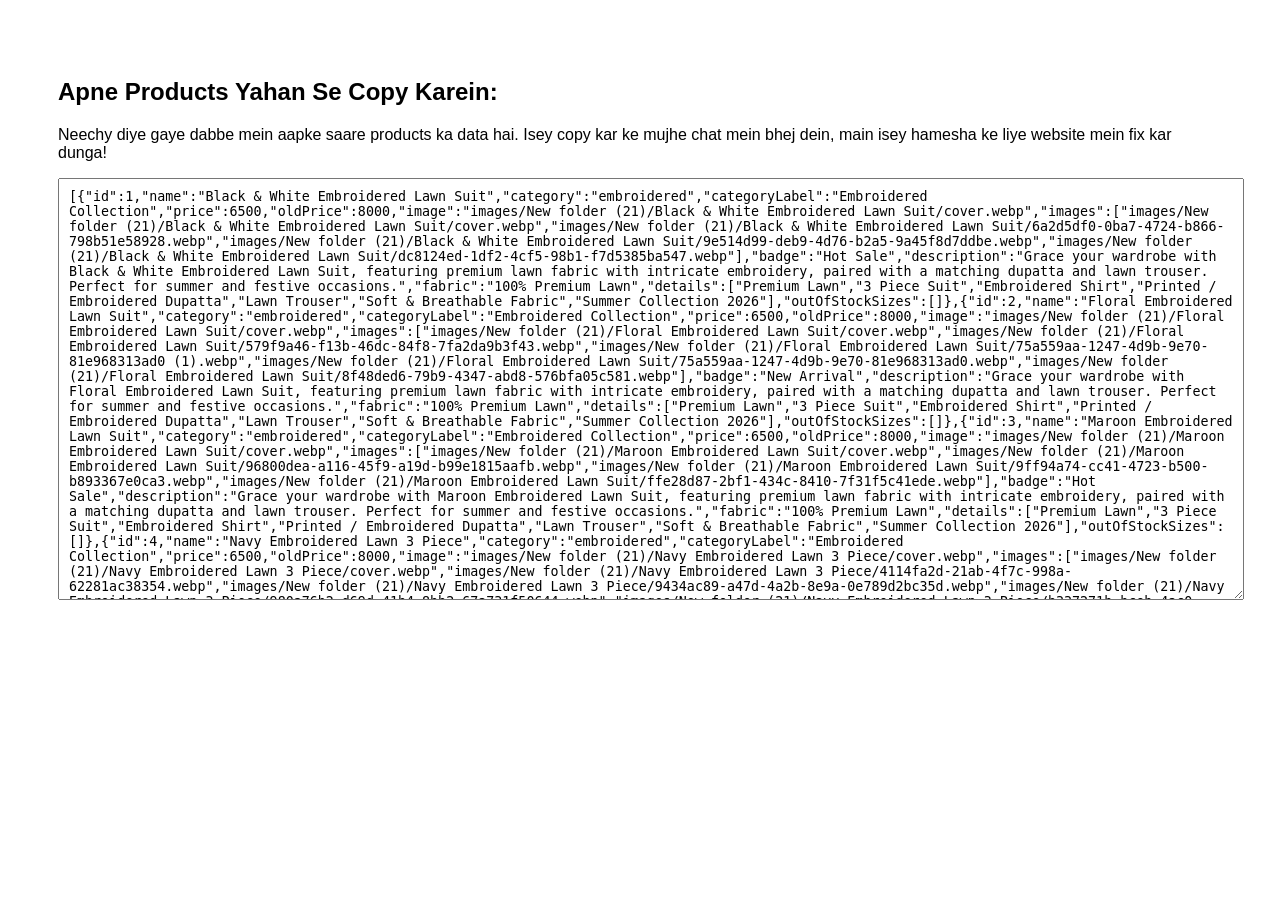
<file: export.html>
<!DOCTYPE html>
<html lang="en">
<head>
    <meta charset="UTF-8">
    <title>Export Products</title>
</head>
<body style="padding: 50px; font-family: sans-serif;">
    <h2>Apne Products Yahan Se Copy Karein:</h2>
    <p>Neechy diye gaye dabbe mein aapke saare products ka data hai. Isey copy kar ke mujhe chat mein bhej dein, main isey hamesha ke liye website mein fix kar dunga!</p>
    <textarea id="output" style="width: 100%; height: 400px; padding: 10px;"></textarea>
    <script>
        const data = localStorage.getItem("binsaeed_products");
        document.getElementById("output").value = data ? data : "Koi data nahi mila!";
    </script>
</body>
</html>
</file>
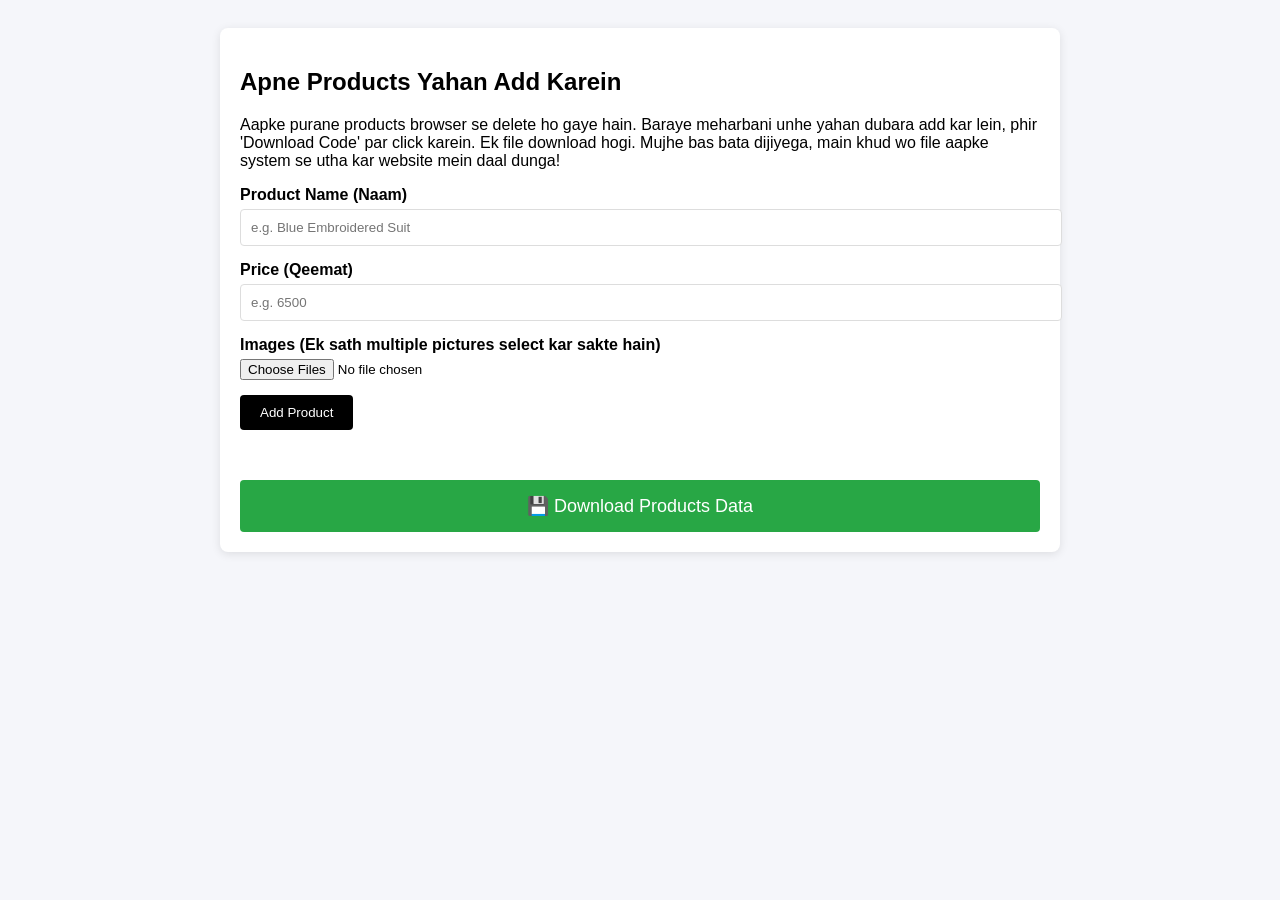
<file: setup.html>
<!DOCTYPE html>
<html lang="en">
<head>
    <meta charset="UTF-8">
    <title>Product Setup</title>
    <style>
        body { font-family: sans-serif; background: #f5f6fa; padding: 20px; }
        .container { max-width: 800px; margin: 0 auto; background: white; padding: 20px; border-radius: 8px; box-shadow: 0 2px 10px rgba(0,0,0,0.1); }
        .form-group { margin-bottom: 15px; }
        label { display: block; margin-bottom: 5px; font-weight: bold; }
        input[type="text"], input[type="number"] { width: 100%; padding: 10px; border: 1px solid #ddd; border-radius: 4px; }
        button { background: #000; color: #fff; padding: 10px 20px; border: none; border-radius: 4px; cursor: pointer; }
        button:hover { background: #333; }
        .product-list { margin-top: 30px; }
        .product-item { display: flex; align-items: center; padding: 10px; border-bottom: 1px solid #ddd; }
        .product-item img { width: 50px; height: 50px; object-fit: cover; margin-right: 15px; border-radius: 4px; }
    </style>
</head>
<body>
    <div class="container">
        <h2>Apne Products Yahan Add Karein</h2>
        <p>Aapke purane products browser se delete ho gaye hain. Baraye meharbani unhe yahan dubara add kar lein, phir 'Download Code' par click karein. Ek file download hogi. Mujhe bas bata dijiyega, main khud wo file aapke system se utha kar website mein daal dunga!</p>
        
        <div class="form-group">
            <label>Product Name (Naam)</label>
            <input type="text" id="p-name" placeholder="e.g. Blue Embroidered Suit">
        </div>
        <div class="form-group">
            <label>Price (Qeemat)</label>
            <input type="number" id="p-price" placeholder="e.g. 6500">
        </div>
        <div class="form-group">
            <label>Images (Ek sath multiple pictures select kar sakte hain)</label>
            <input type="file" id="p-images" multiple accept="image/*">
        </div>
        <button id="add-btn">Add Product</button>

        <div class="product-list" id="product-list">
            <!-- List of products will appear here -->
        </div>

        <button id="generate-btn" style="margin-top: 20px; background: #28a745; width: 100%; font-size: 18px; padding: 15px;">💾 Download Products Data</button>
    </div>

    <script>
        let products = [];
        let idCounter = 1;

        document.getElementById('add-btn').addEventListener('click', async () => {
            const name = document.getElementById('p-name').value;
            const price = document.getElementById('p-price').value;
            const files = document.getElementById('p-images').files;

            if (!name || !price || files.length === 0) {
                alert("Please fill all fields and select at least one image.");
                return;
            }

            const base64Images = [];
            for (let i = 0; i < files.length; i++) {
                const b64 = await toBase64(files[i]);
                base64Images.push(b64);
            }

            const newProduct = {
                id: idCounter++,
                name: name,
                category: "embroidered",
                categoryLabel: "Embroidered Collection",
                price: parseInt(price),
                image: base64Images[0],
                images: base64Images,
                badge: "Hot Sale",
                description: name + " - Premium Quality Lawn Suit. Perfect for summer and festive wear.",
                fabric: "Premium Lawn",
                details: ["Premium Lawn", "3 Piece Suit", "Embroidered Shirt", "Dyed Trouser", "Summer Collection"]
            };

            products.push(newProduct);
            renderList();

            // Clear inputs
            document.getElementById('p-name').value = '';
            document.getElementById('p-price').value = '';
            document.getElementById('p-images').value = '';
        });

        function renderList() {
            const list = document.getElementById('product-list');
            list.innerHTML = '<h3>Added Products:</h3>';
            products.forEach(p => {
                const div = document.createElement('div');
                div.className = 'product-item';
                div.innerHTML = `<img src="${p.image}"> <div><strong>${p.name}</strong><br>Rs. ${p.price}</div>`;
                list.appendChild(div);
            });
        }

        document.getElementById('generate-btn').addEventListener('click', () => {
            if (products.length === 0) {
                alert("Please add at least one product first!");
                return;
            }
            const dataStr = "data:text/json;charset=utf-8," + encodeURIComponent(JSON.stringify(products));
            const downloadAnchorNode = document.createElement('a');
            downloadAnchorNode.setAttribute("href",     dataStr);
            downloadAnchorNode.setAttribute("download", "my_products_data.json");
            document.body.appendChild(downloadAnchorNode);
            downloadAnchorNode.click();
            downloadAnchorNode.remove();
            alert("File 'my_products_data.json' download ho gayi hai! Ab chat mein mujhe bata dein.");
        });

        function toBase64(file) {
            return new Promise((resolve, reject) => {
                const reader = new FileReader();
                reader.onload = () => resolve(reader.result);
                reader.onerror = error => reject(error);
                reader.readAsDataURL(file);
            });
        }
    </script>
</body>
</html>
</file>
